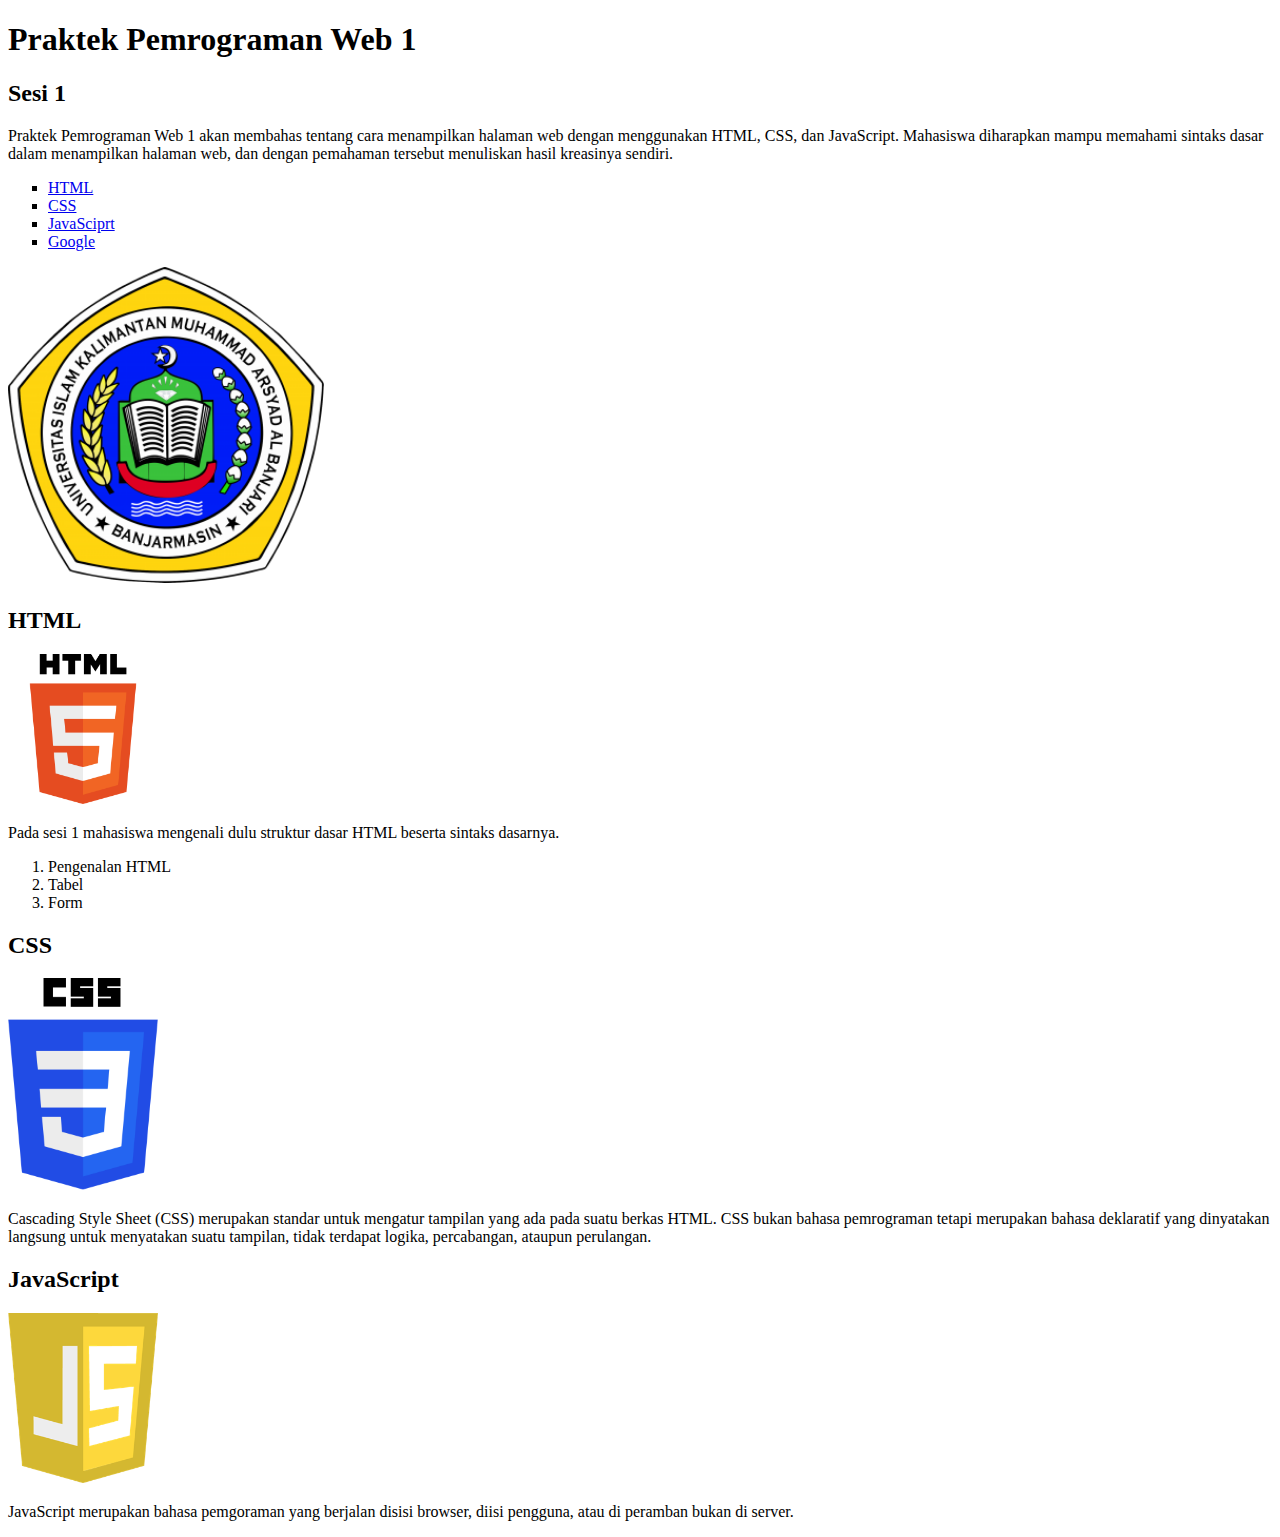
<file: sesi-1/index.html>
<!DOCTYPE html>
<html lang="en">
<head>
    <meta charset="UTF-8">
    <meta name="viewport" content="width=device-width, initial-scale=1.0">
    <title>Document</title>
</head>
<body>
    <h1>Praktek Pemrograman Web 1</h1>
    <h2>Sesi 1</h2>
    <p>Praktek Pemrograman Web 1 akan membahas tentang cara menampilkan halaman web dengan menggunakan HTML, CSS, dan JavaScript. Mahasiswa diharapkan mampu memahami sintaks dasar dalam menampilkan halaman web, dan dengan pemahaman tersebut menuliskan hasil kreasinya sendiri.</p>
    
    <ul style="list-style-type: square;">
        <li><a href="#html">HTML</a></li>
        <li><a href="#css">CSS</a></li>
        <li><a href="#javascript">JavaSciprt</a></li>
        <li><a href="https://google.com" target="_blank">Google</a></li>
    </ul>

    <img src="logo-uniska.png" width="25%" height="25%" alt="Logo Uniska">
    
    <h2 id="html">HTML</h2>
    <img src="logo-html-5.png" alt="HTML" width="150px">
    <p>Pada sesi 1 mahasiswa mengenali dulu struktur dasar HTML beserta sintaks dasarnya.</p>

    <ol>
        <li>Pengenalan HTML</li>
        <li>Tabel</li>
        <li>Form</li>
    </ol>

    <h2 id="CSS">CSS</h2>
    <img src="logo-css.png" alt="CSS" width="150px">
    <p>Cascading Style Sheet (CSS) merupakan standar untuk mengatur tampilan yang ada pada suatu berkas HTML. CSS bukan bahasa pemrograman tetapi merupakan bahasa deklaratif yang dinyatakan langsung untuk menyatakan suatu tampilan, tidak terdapat logika, percabangan, ataupun perulangan.</p>

    <h2 id="javascript">JavaScript</h2>
    <img src="logo-js.png" alt="JavaScript" width="150px">
    <p>JavaScript merupakan bahasa pemgoraman yang berjalan disisi browser, diisi pengguna, atau di peramban bukan di server.</p>

</body>
</html>
</file>
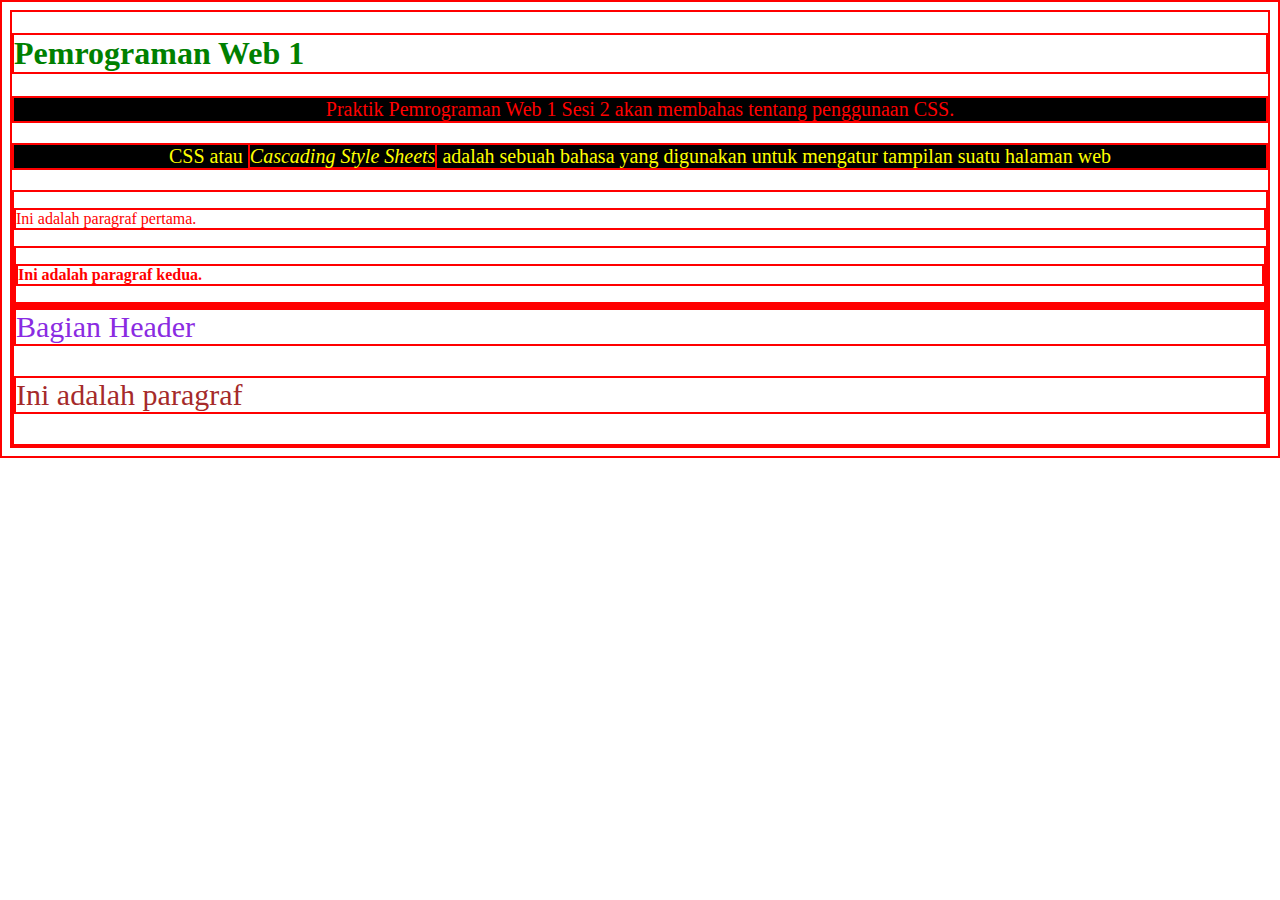
<file: sesi-2/index.html>
<!DOCTYPE html>
<html lang="en">
<head>
    <meta charset="UTF-8">
    <meta name="viewport" content="width=device-width, initial-scale=1.0">
    <title>Document</title>
    <style>
        * {
            color: blue;
            border: 2px solid red;
        }

        h1 {
            color: green;
        }

        .teks-merah,
        #teks-kuning {
            font-size: 20px;
            text-align: center;
            background-color: black;
        }

        .teks-merah {
            color: red;
        }

        #teks-kuning {
            color: yellow;
        }

        div p {
            color: red;
        }

        div > div > p {
            font-weight: bold;
        }

        .subbagian {
            font-size: 30px;
        }

        .subbagian.header {
            color: blueviolet;
        }

        .subbagian#teks {
            color: brown;
        }

        p:hover {
            background-color: aqua;
        }
    </style>
</head>
<body>
    <h1>Pemrograman Web 1</h1>
    <p class="teks-merah">Praktik Pemrograman Web 1 Sesi 2 akan membahas tentang penggunaan CSS.</p>
    <p id="teks-kuning">CSS atau <i id="teks-kuning">Cascading Style Sheets</i> adalah sebuah bahasa yang digunakan untuk mengatur tampilan suatu halaman web</p>

    <div>
        <p>Ini adalah paragraf pertama.</p>
        <div>
            <p>Ini adalah paragraf kedua.</p>
        </div>
    </div>

    <div>
        <div class="subbagian header">Bagian Header</div>
        <p class="subbagian" id="teks">Ini adalah paragraf</p>
    </div>
</body>
</html>
</file>
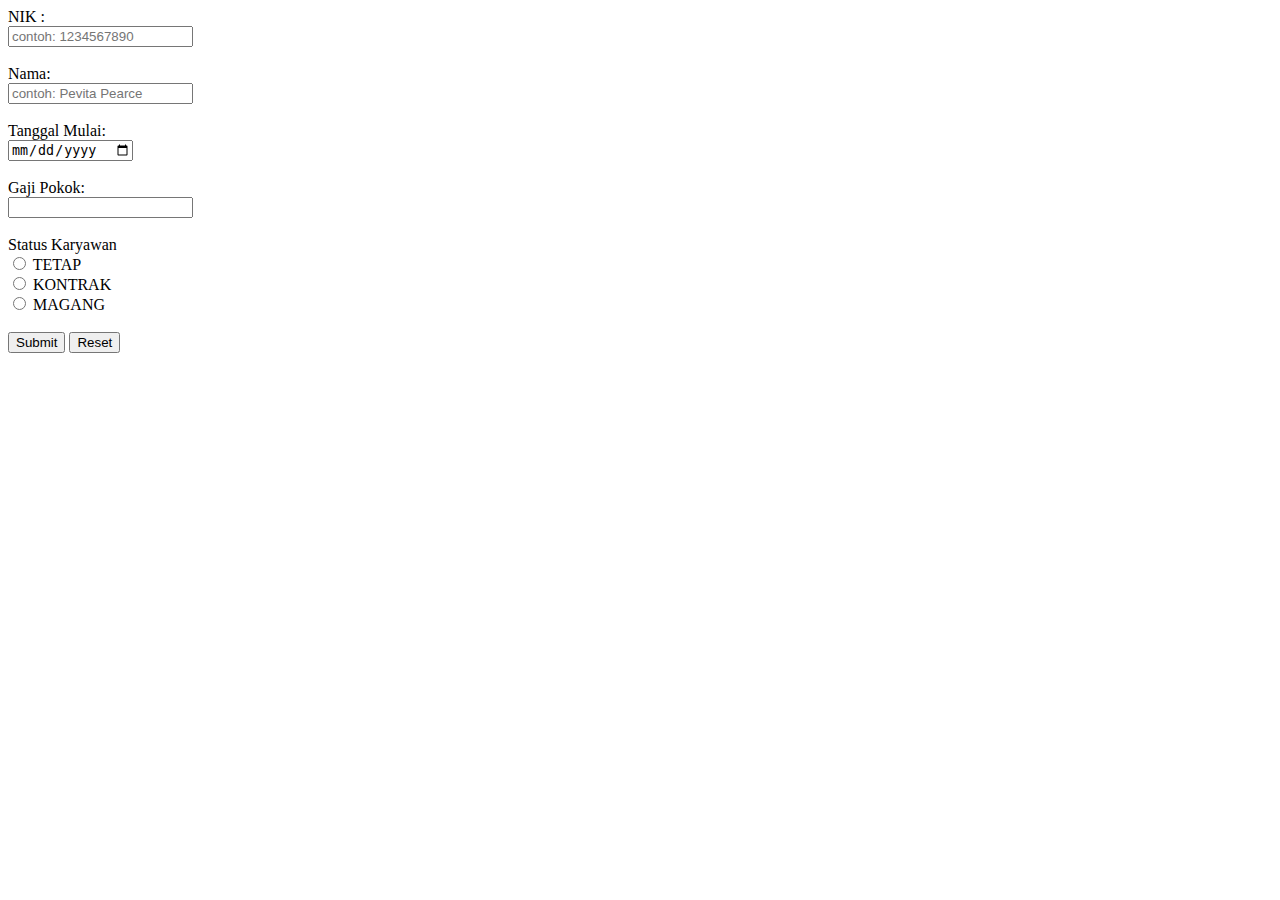
<file: sesi-3/index.html>
<!DOCTYPE html>
<html lang="en">
<head>
    <meta charset="UTF-8">
    <meta name="viewport" content="width=device-width, initial-scale=1.0">
    <title>Form dan Input</title>
</head>
<body>
    <form action="">
        <label for="nik">NIK :</label><br>
        <input type="text" name="nik" id="nik" size="20" maxlength="20" required placeholder="contoh: 1234567890"><br><br>

        <label for="nama">Nama:</label><br>
        <input type="text" name="nama" id="nama" required placeholder="contoh: Pevita Pearce"><br><br>

        <label for="tanggal-mulai">Tanggal Mulai:</label><br>
        <input type="date" name="tanggal-mulai" id="tanggal-mulai" required min="2022-01-11"><br><br>

        <label for="gaji-pokok">Gaji Pokok:</label><br>
        <input type="number" name="gaji-pokok" id="gaji-pokok" required min="1000000" step="1000"><br><br>

        <label for="status-karyawan">Status Karyawan</label><br>

        <input type="radio" name="status-karyawan" id="tetap" value="TETAP">
        <label for="tetap">TETAP</label><br>

        <input type="radio" name="status-karyawan" id="kontrak" value="KONTRAK">
        <label for="kontrak">KONTRAK</label><br>

        <input type="radio" name="status-karyawan" id="magang" value="MAGANG">
        <label for="magang">MAGANG</label><br><br>

        <input type="submit" name="btn-submit" id="btn-submit" value="Submit">
        <input type="reset" name="btn-reset" id="btn-reset" value="Reset">
    </form>
</body>
</html>
</file>
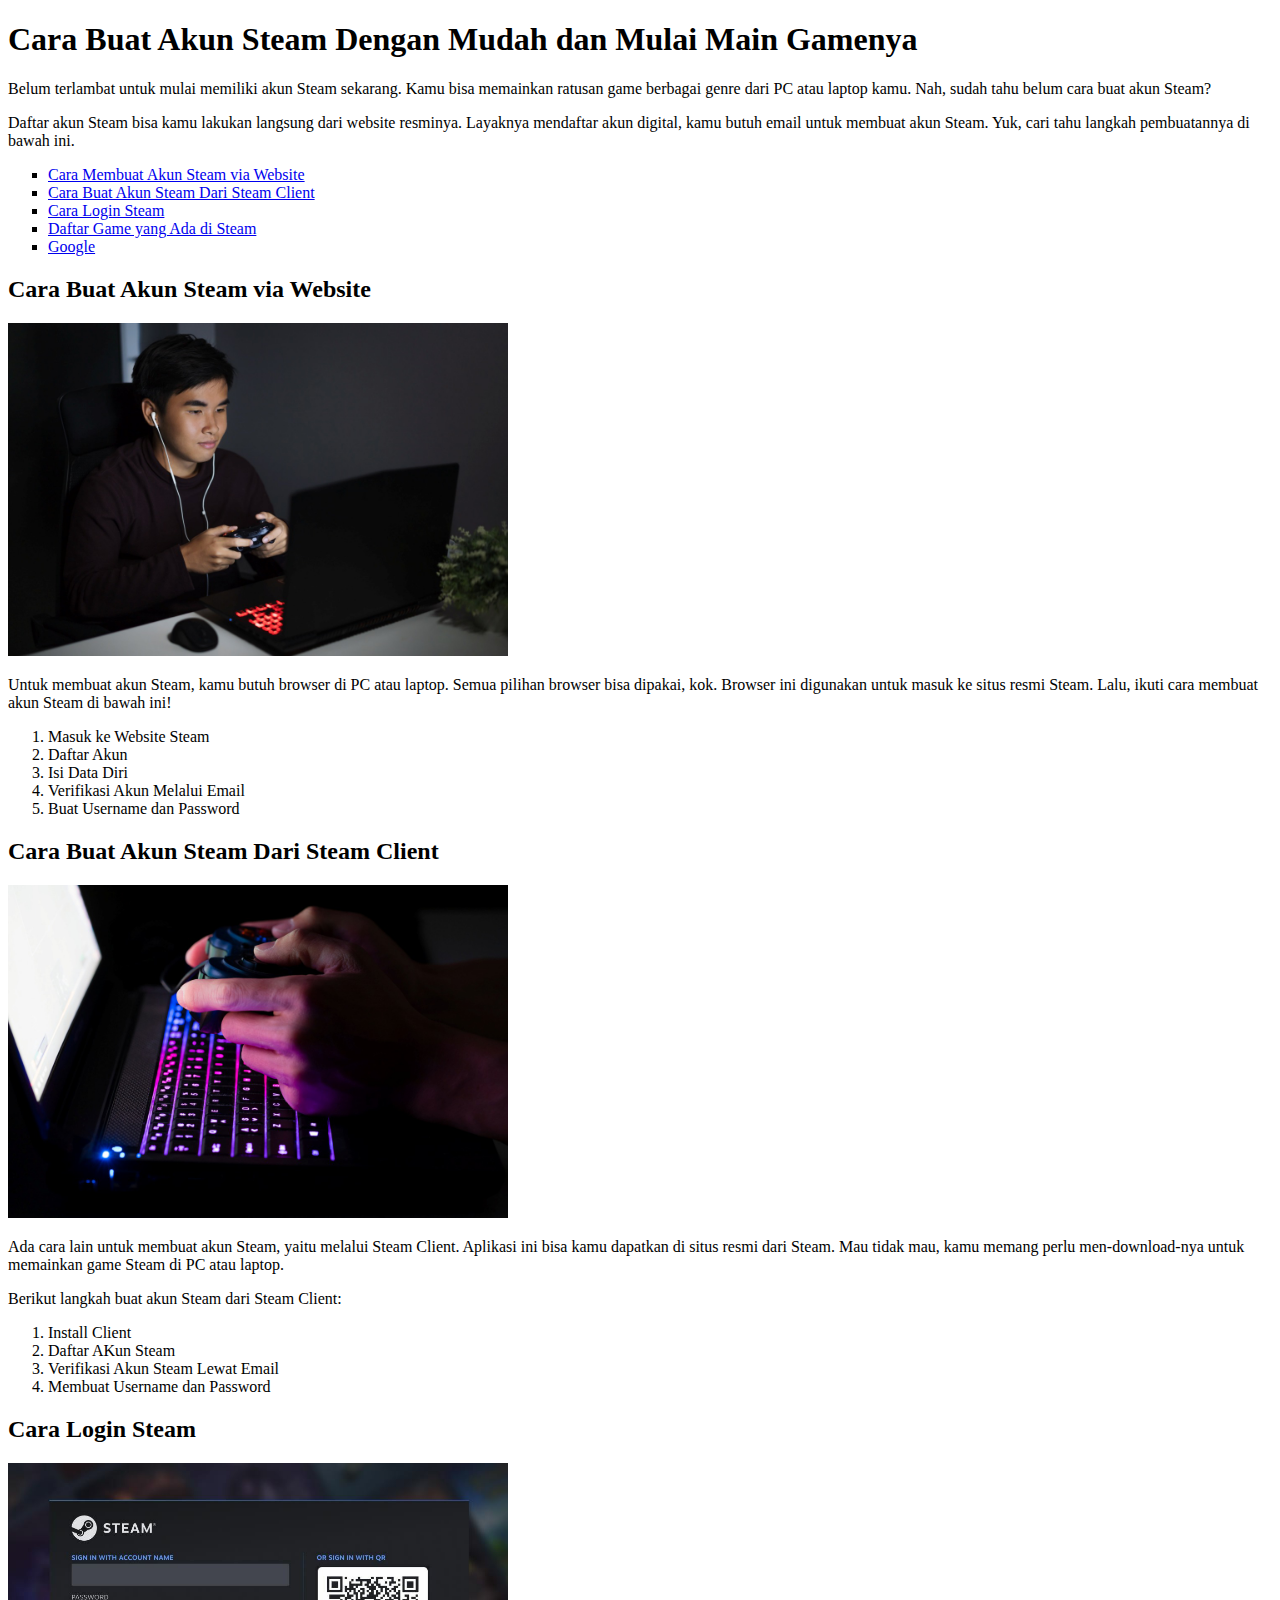
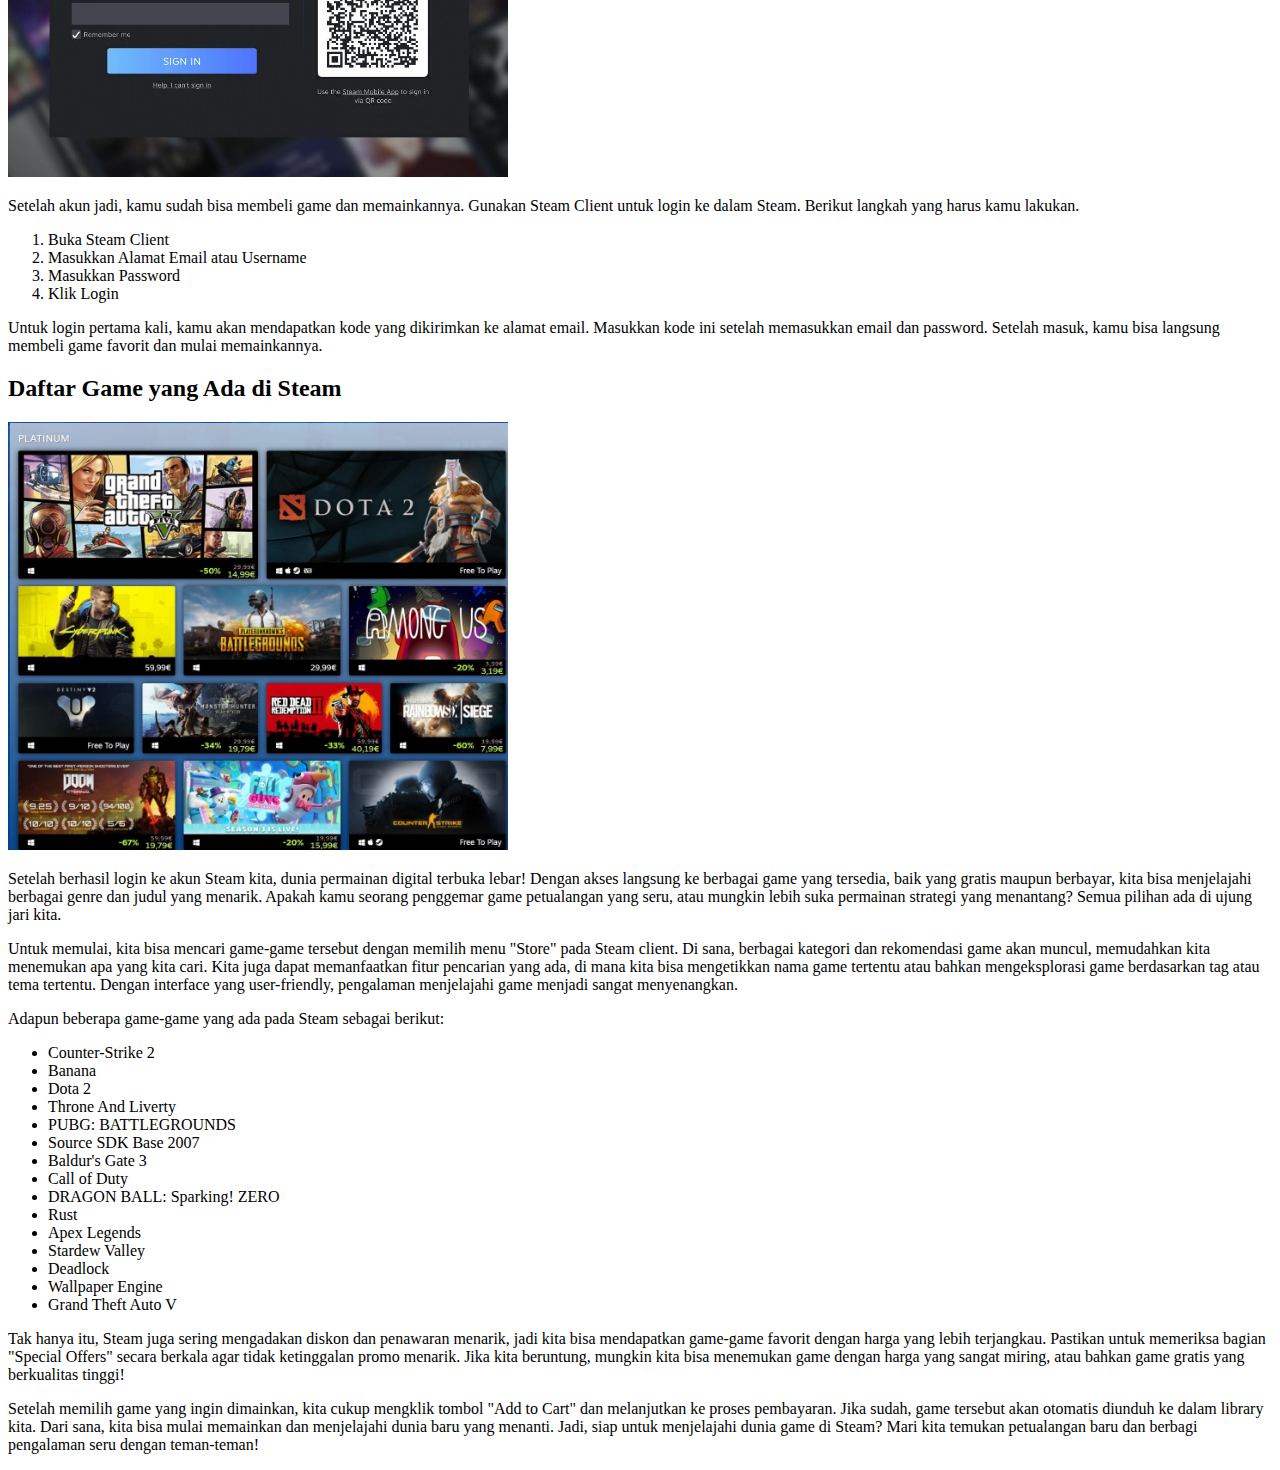
<file: sesi-1/latihan/index.html>
<!DOCTYPE html>
<html lang="en">
<head>
    <meta charset="UTF-8">
    <meta name="viewport" content="width=device-width, initial-scale=1.0">
    <title>Cara Buat Akun Steam</title>
</head>
<body>
    <h1>Cara Buat Akun Steam Dengan Mudah dan Mulai Main Gamenya</h1>

    <p>Belum terlambat untuk mulai memiliki akun Steam sekarang. Kamu bisa memainkan ratusan game berbagai genre dari PC atau laptop kamu. Nah, sudah tahu belum cara buat akun Steam?</p>

    <p>Daftar akun Steam bisa kamu lakukan langsung dari website resminya. Layaknya mendaftar akun digital, kamu butuh email untuk membuat akun Steam. Yuk, cari tahu langkah pembuatannya di bawah ini.</p>

    <ul style="list-style-type: square;">
        <li><a href="#daftarakunviawebsite">Cara Membuat Akun Steam via Website</a></li>
        <li><a href="#daftarakunviaclient">Cara Buat Akun Steam Dari Steam Client</a></li>
        <li><a href="#caralogin">Cara Login Steam</a></li>
        <li><a href="#daftargame">Daftar Game yang Ada di Steam</a></li>
        <li><a href="https://google.com" target="_blank">Google</a></li>
    </ul>

    <h2 id="daftarakunviawebsite">Cara Buat Akun Steam via Website</h2>
    <img src="ilustrasi1.jpg" alt="Ilustrasi1" width="500px">

    <p>Untuk membuat akun Steam, kamu butuh browser di PC atau laptop. Semua pilihan browser bisa dipakai, kok. Browser ini digunakan untuk masuk ke situs resmi Steam. Lalu, ikuti cara membuat akun Steam di bawah ini!</p>

    <ol>
        <li>Masuk ke Website Steam</li>
        <li>Daftar Akun</li>
        <li>Isi Data Diri</li>
        <li>Verifikasi Akun Melalui Email</li>
        <li>Buat Username dan Password</li>
    </ol>

    <h2 id="daftarakunviaclient">Cara Buat Akun Steam Dari Steam Client</h2>
    <img src="ilustrasi2.jpg" alt="Ilustrasi2" width="500px">

    <p>Ada cara lain untuk membuat akun Steam, yaitu melalui Steam Client. Aplikasi ini bisa kamu dapatkan di situs resmi dari Steam. Mau tidak mau, kamu memang perlu men-download-nya untuk memainkan game Steam di PC atau laptop.</p>

    <p>Berikut langkah buat akun Steam dari Steam Client:</p>

    <ol>
        <li>Install Client</li>
        <li>Daftar AKun Steam</li>
        <li>Verifikasi Akun Steam Lewat Email</li>
        <li>Membuat Username dan Password</li>
    </ol>

    <h2 id="caralogin">Cara Login Steam</h2>
    <img src="login-steam.jpg" alt="Login Steam" width="500px">

    <p>Setelah akun jadi, kamu sudah bisa membeli game dan memainkannya. Gunakan Steam Client untuk login ke dalam Steam. Berikut langkah yang harus kamu lakukan.</p>

    <ol>
        <li>Buka Steam Client</li>
        <li>Masukkan Alamat Email atau Username</li>
        <li>Masukkan Password</li>
        <li>Klik Login</li>
    </ol>

    <p>Untuk login pertama kali, kamu akan mendapatkan kode yang dikirimkan ke alamat email. Masukkan kode ini setelah memasukkan email dan password. Setelah masuk, kamu bisa langsung membeli game favorit dan mulai memainkannya.</p>

    <h2 id="daftargame">Daftar Game yang Ada di Steam</h2>
    <img src="game-steam.jpg" alt="Game Steam" width="500px">

    <p>Setelah berhasil login ke akun Steam kita, dunia permainan digital terbuka lebar! Dengan akses langsung ke berbagai game yang tersedia, baik yang gratis maupun berbayar, kita bisa menjelajahi berbagai genre dan judul yang menarik. Apakah kamu seorang penggemar game petualangan yang seru, atau mungkin lebih suka permainan strategi yang menantang? Semua pilihan ada di ujung jari kita.</p>

    <p>Untuk memulai, kita bisa mencari game-game tersebut dengan memilih menu "Store" pada Steam client. Di sana, berbagai kategori dan rekomendasi game akan muncul, memudahkan kita menemukan apa yang kita cari. Kita juga dapat memanfaatkan fitur pencarian yang ada, di mana kita bisa mengetikkan nama game tertentu atau bahkan mengeksplorasi game berdasarkan tag atau tema tertentu. Dengan interface yang user-friendly, pengalaman menjelajahi game menjadi sangat menyenangkan.

    <p>Adapun beberapa game-game yang ada pada Steam sebagai berikut:</p>

    <ul>
        <li>Counter-Strike 2</li>
        <li>Banana</li>
        <li>Dota 2</li>
        <li>Throne And Liverty</li>
        <li>PUBG: BATTLEGROUNDS</li>
        <li>Source SDK Base 2007</li>
        <li>Baldur's Gate 3</li>
        <li>Call of Duty</li>
        <li>DRAGON BALL: Sparking! ZERO</li>
        <li>Rust</li>
        <li>Apex Legends</li>
        <li>Stardew Valley</li>
        <li>Deadlock</li>
        <li>Wallpaper Engine</li>
        <li>Grand Theft Auto V</li>
    </ul>
        
    <p>Tak hanya itu, Steam juga sering mengadakan diskon dan penawaran menarik, jadi kita bisa mendapatkan game-game favorit dengan harga yang lebih terjangkau. Pastikan untuk memeriksa bagian "Special Offers" secara berkala agar tidak ketinggalan promo menarik. Jika kita beruntung, mungkin kita bisa menemukan game dengan harga yang sangat miring, atau bahkan game gratis yang berkualitas tinggi!
        
    <p>Setelah memilih game yang ingin dimainkan, kita cukup mengklik tombol "Add to Cart" dan melanjutkan ke proses pembayaran. Jika sudah, game tersebut akan otomatis diunduh ke dalam library kita. Dari sana, kita bisa mulai memainkan dan menjelajahi dunia baru yang menanti. Jadi, siap untuk menjelajahi dunia game di Steam? Mari kita temukan petualangan baru dan berbagi pengalaman seru dengan teman-teman!</p>

</body>
</html>
</file>
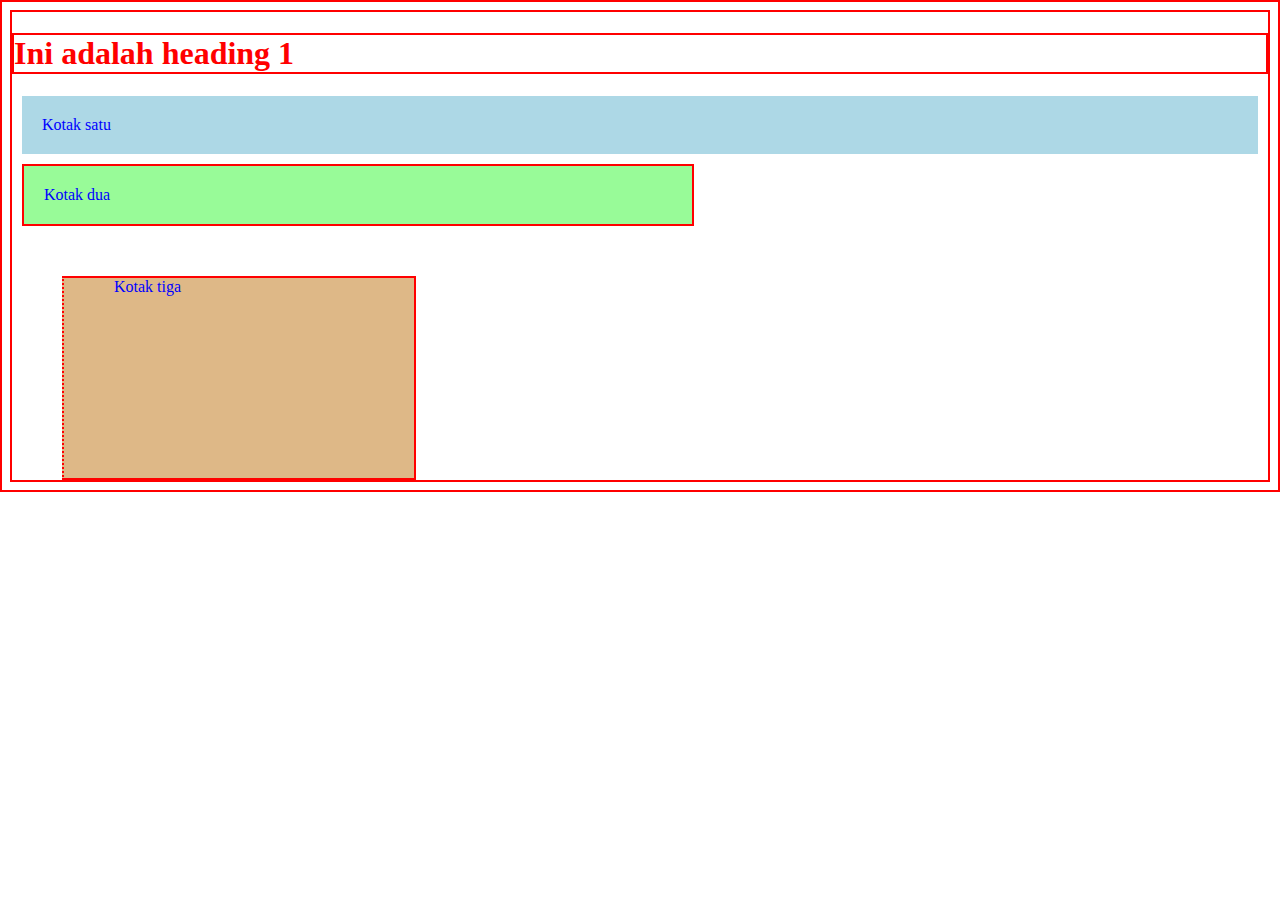
<file: sesi-2/external.html>
<!DOCTYPE html>
<html lang="en">
<head>
    <meta charset="UTF-8">
    <meta name="viewport" content="width=device-width, initial-scale=1.0">
    <title>Document</title>
    <link rel="stylesheet" href="style.css">
</head>
<body>
    <h1>Ini adalah heading 1</h1>

    <div class="kotak-satu">Kotak satu</div>

    <div class="kotak-dua">Kotak dua</div>

    <div class="kotak-tiga">Kotak tiga</div>
</body>
</html>
</file>
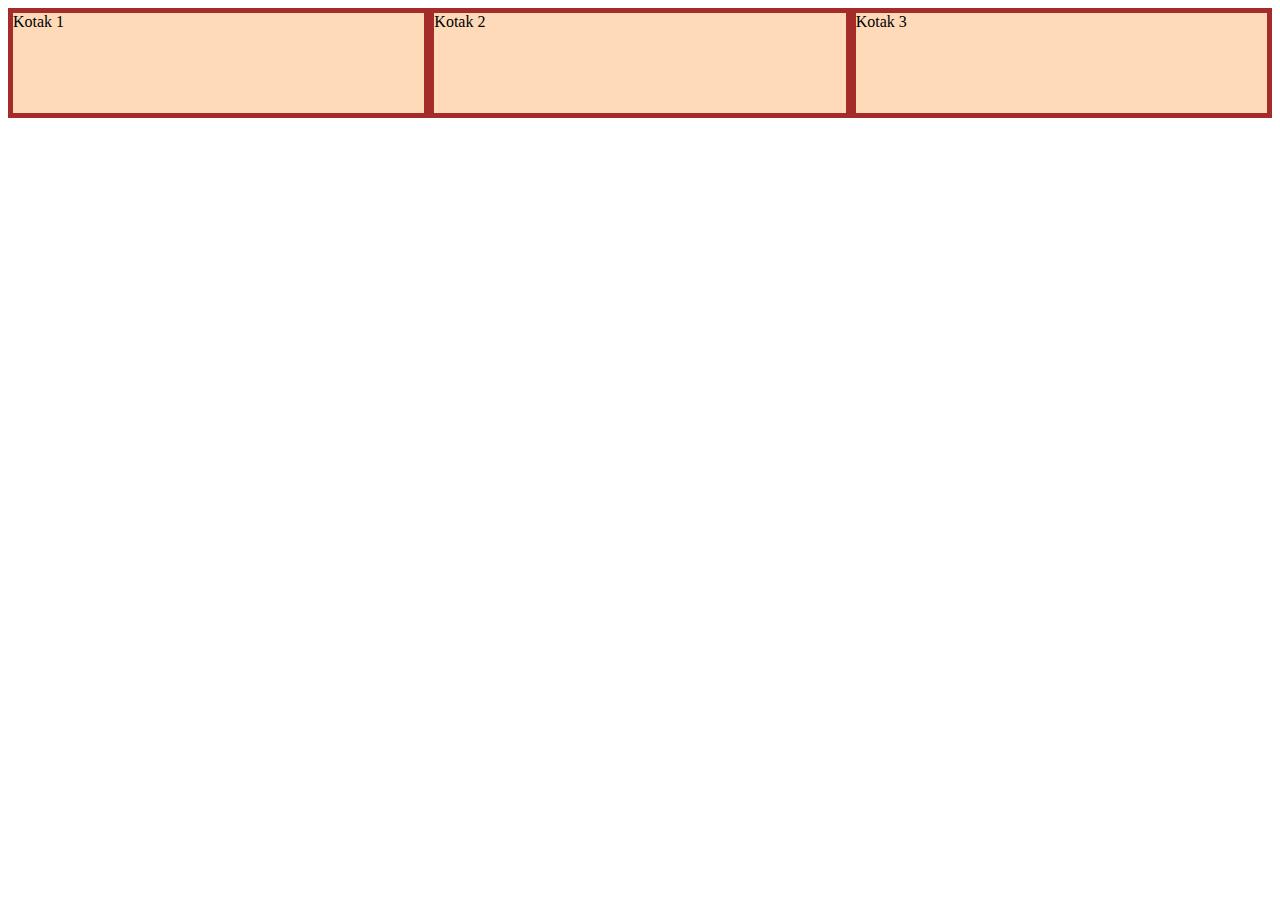
<file: sesi-2/flex.html>
<!DOCTYPE html>
<html lang="en">
<head>
    <meta charset="UTF-8">
    <meta name="viewport" content="width=device-width, initial-scale=1.0">
    <title>Document</title>
    <link rel="stylesheet" href="flex.css">
</head>
<body>
    <div class="container">
        <div class="satu">Kotak 1</div>
        <div class="dua">Kotak 2</div>
        <div class="tiga">Kotak 3</div>
    </div>
</body>
</html>
</file>
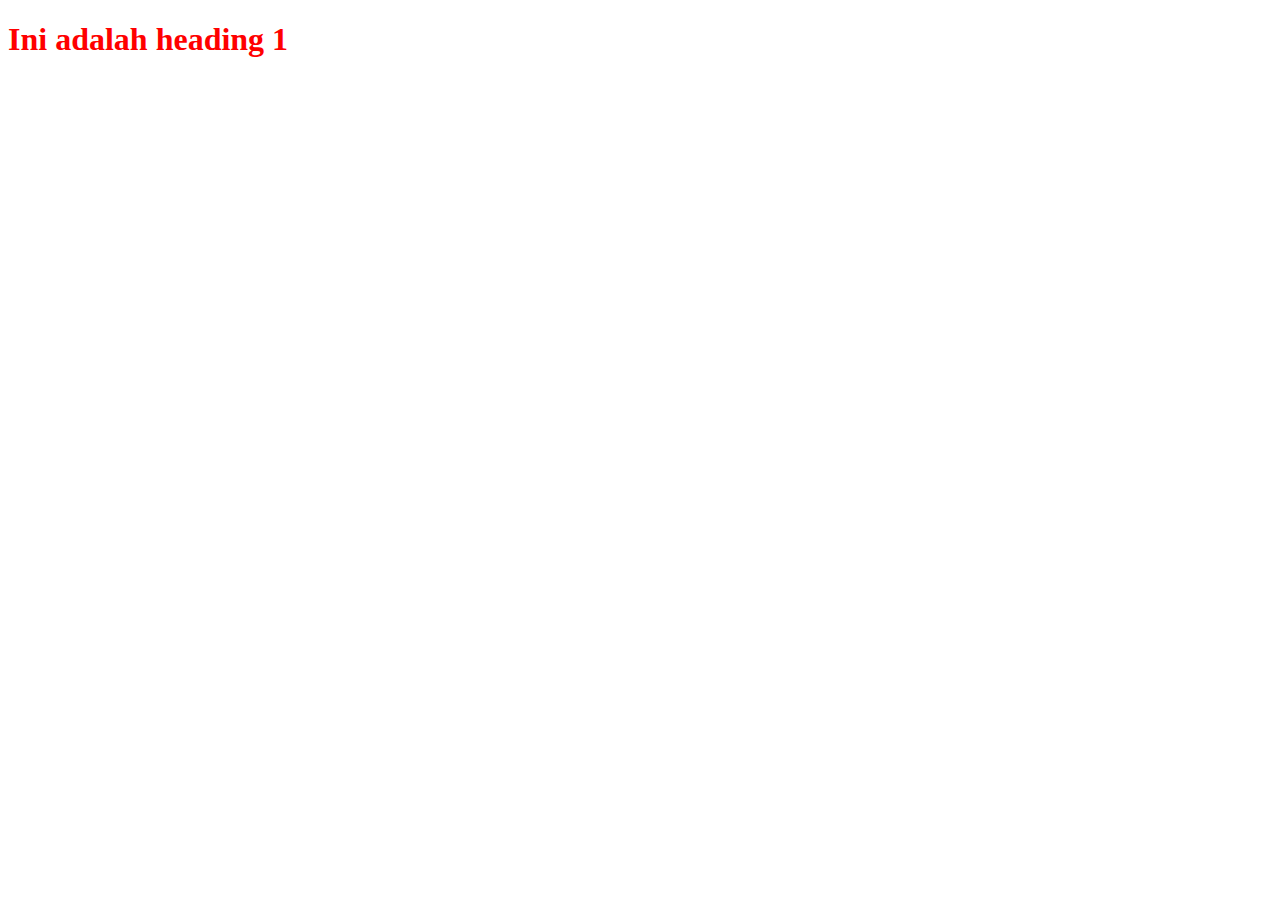
<file: sesi-2/inline.html>
<!DOCTYPE html>
<html lang="en">
<head>
    <meta charset="UTF-8">
    <meta name="viewport" content="width=, initial-scale=1.0">
    <title>Document</title>
</head>
<body>
    <h1 style="color: red;">Ini adalah heading 1</h1>
</body>
</html>
</file>
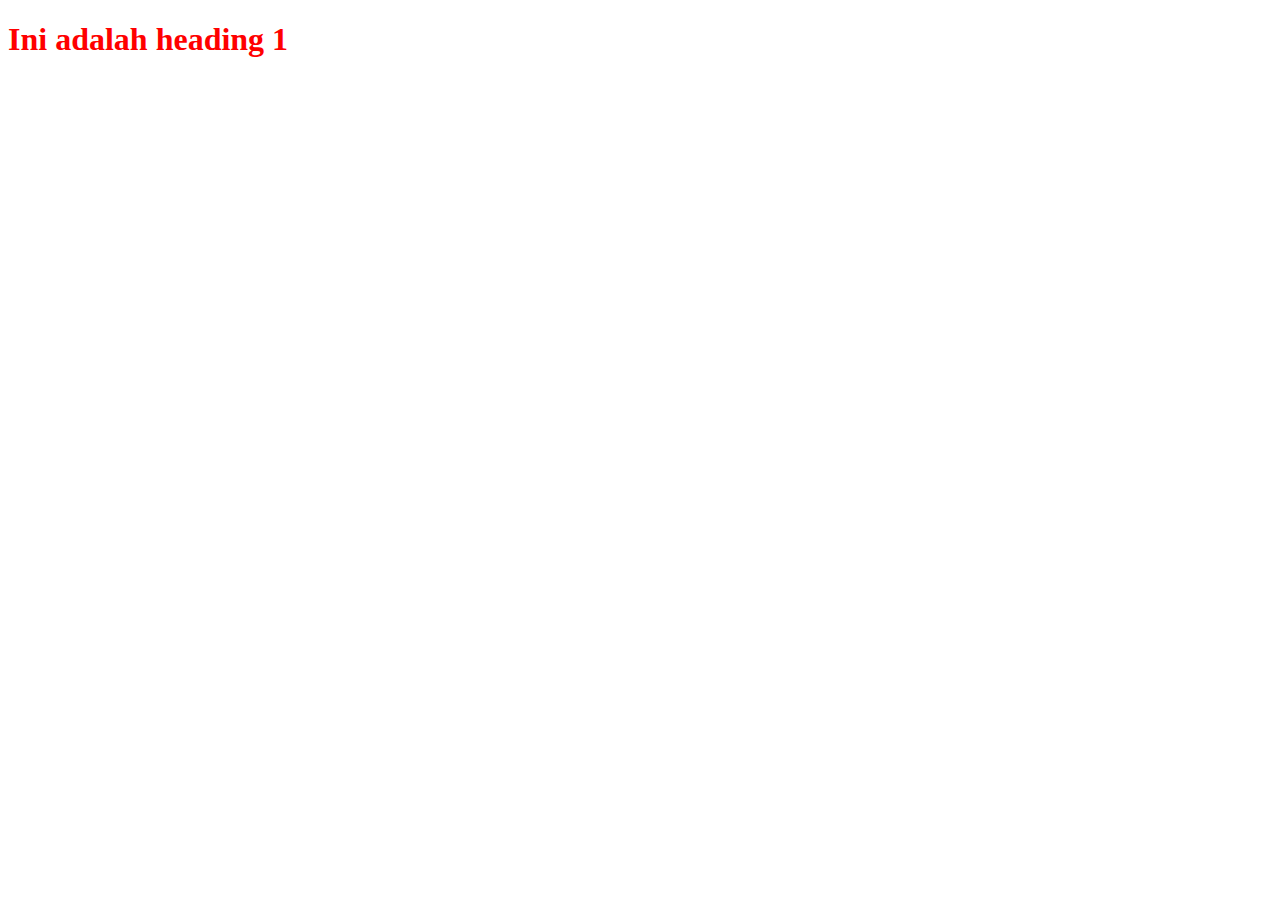
<file: sesi-2/internal.html>
<!DOCTYPE html>
<html lang="en">
<head>
    <meta charset="UTF-8">
    <meta name="viewport" content="width=device-width, initial-scale=1.0">
    <title>Document</title>
    <style>
        h1 {
            color: red;
        }
    </style>
</head>
<body>
    <h1>Ini adalah heading 1</h1>
</body>
</html>
</file>
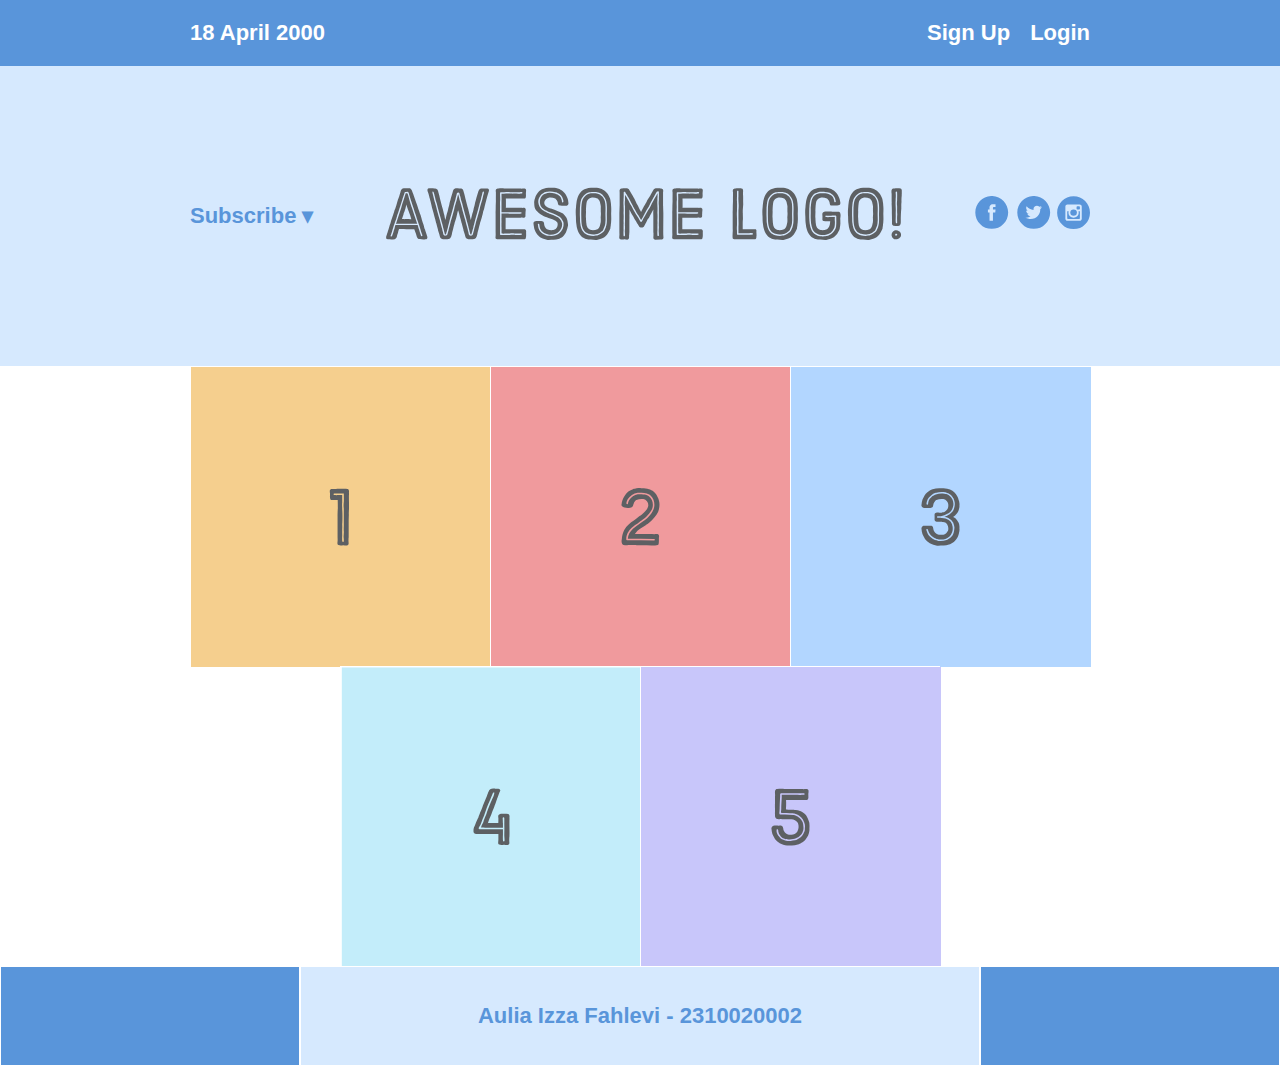
<file: sesi-2/landingpage.html>
<!DOCTYPE html>
<html lang="en">
<head>
    <meta charset="UTF-8">
    <meta name="viewport" content="width=device-width, initial-scale=1.0">
    <title>Landing Page</title>
    <link rel="stylesheet" href="styles.css">
</head>
<body>
    <div class="menu-container">
        <div class="menu">
            <div class="date">18 April 2000</div>
            <div class="links">
                <div class="signup">Sign Up</div>
                <div class="login">Login</div>
            </div>
        </div>
    </div>

    <div class="header-container">
        <div class="header">
            <div class="subscribe">Subscribe &#9662;</div>
            <div class="logo"><img src="images/awesome-logo.svg" alt="logo"></div>
            <div class="social"><img src="images/social-icons.svg" alt="social"></div>
        </div>
    </div>

    <div class="photo-grid-container">
        <div class="photo-grid">
            <div class="photo-grid-item">
                <img src="images/one.svg" alt="icon-satu">
            </div>
            <div class="photo-grid-item">
                <img src="images/two.svg" alt="icon-dua">
            </div>
            <div class="photo-grid-item">
                <img src="images/three.svg" alt="icon-tiga">
            </div>
            <div class="photo-grid-item">
                <img src="images/four.svg" alt="icon-empat">
            </div>
            <div class="photo-grid-item">
                <img src="images/five.svg" alt="icon-lima">
            </div>
        </div>        
    </div>

    <div class="footer">
        <div class="footer-item footer-one"></div>
        <div class="footer-item footer-two">Aulia Izza Fahlevi - 2310020002</div>
        <div class="footer-item footer-three"></div>
    </div>
</body>
</html>
</file>
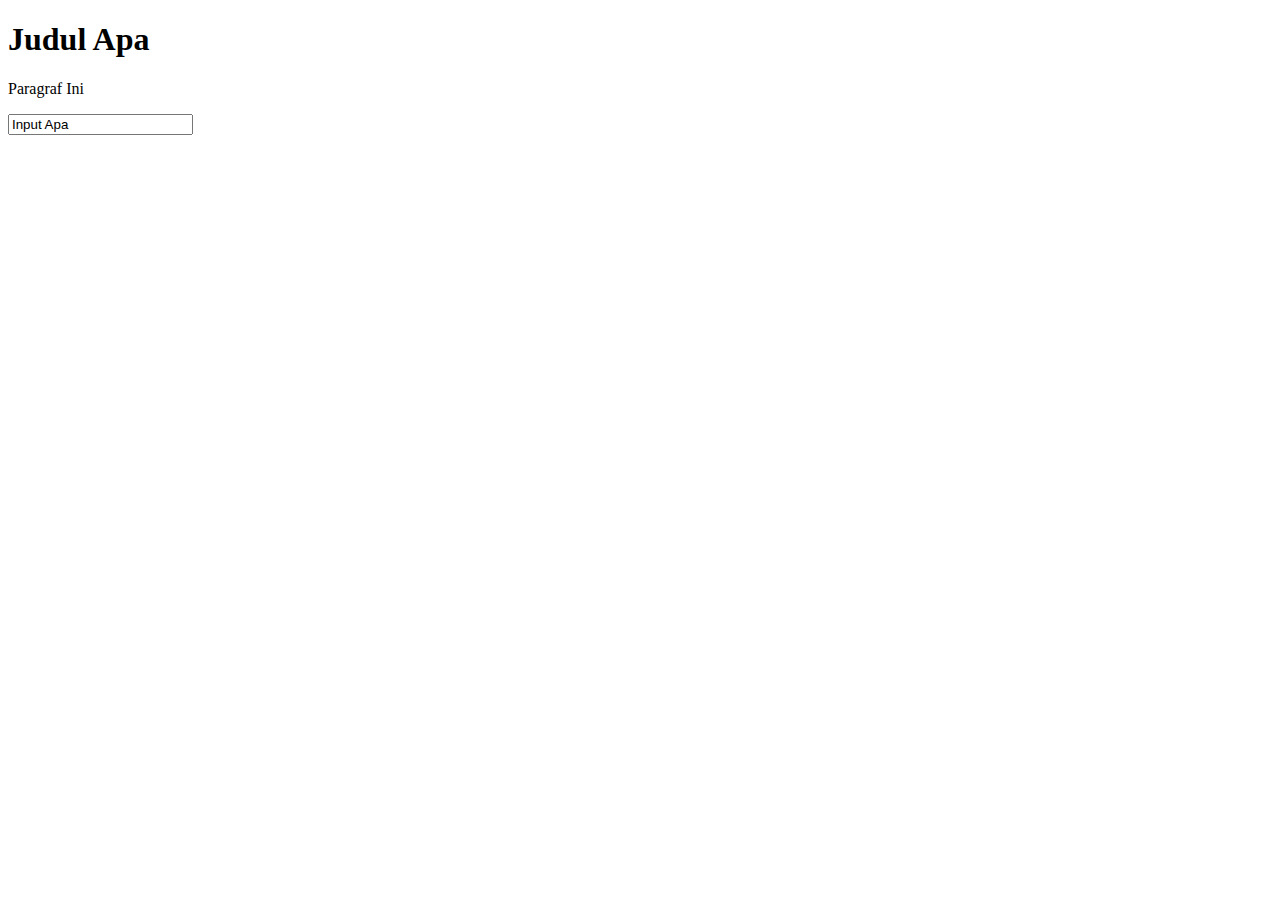
<file: sesi-3/belajardom.html>
<!DOCTYPE html>
<html lang="en">
<head>
    <meta charset="UTF-8">
    <meta name="viewport" content="width=device-width, initial-scale=1.0">
    <title>Belajar DOM</title>
</head>
<body>
    <h1 id="uji-heading"></h1>
    <p id="uji-paragraf"></p>
    <input type="text" name="uji-input" id="uji-input">

    <script>
        document.getElementById('uji-heading').innerHTML = "Judul Apa";
        document.getElementById('uji-paragraf').innerHTML = "Paragraf Ini";
        document.getElementById('uji-input').value = "Input Apa";
    </script>
</body>
</html>
</file>
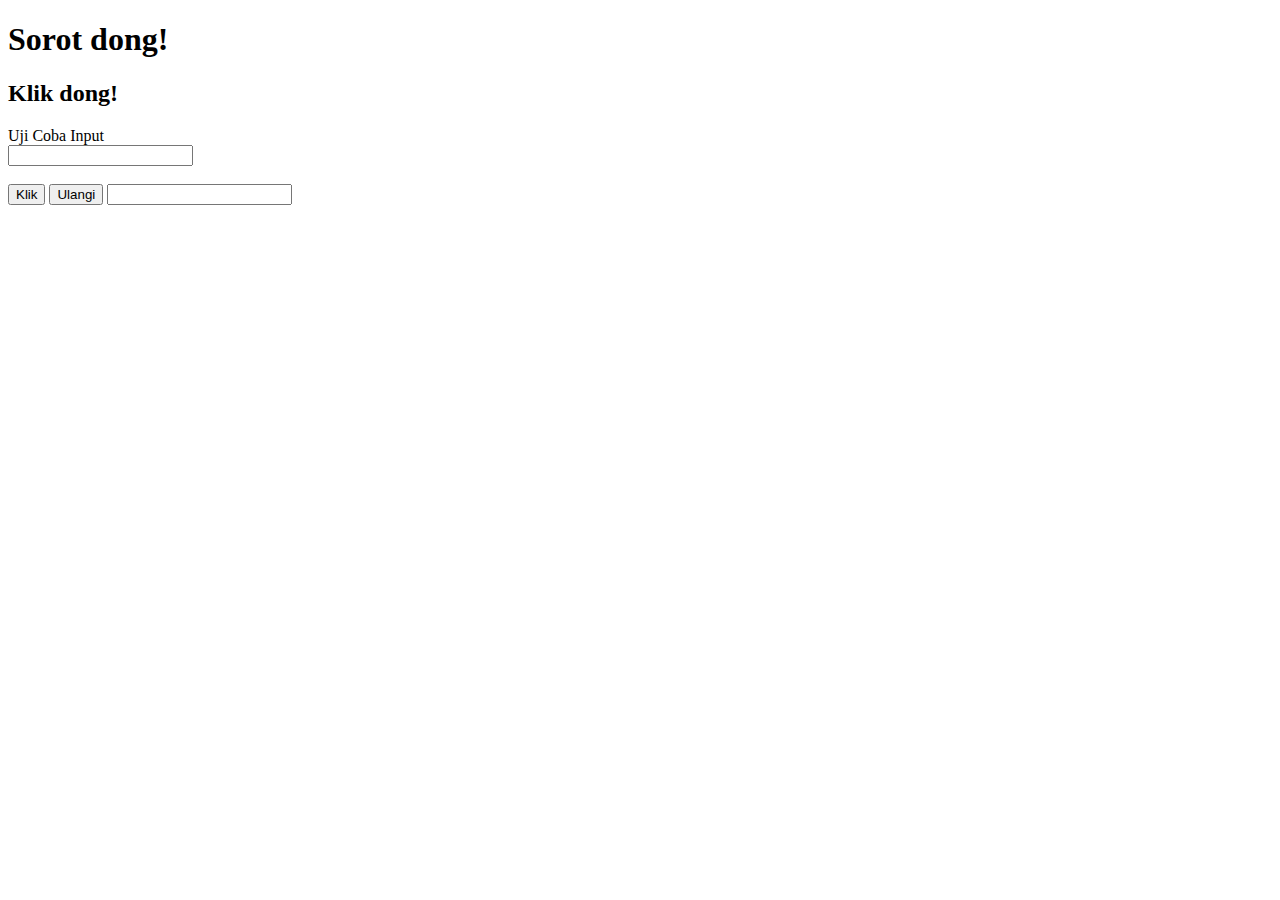
<file: sesi-3/domevent.html>
<!DOCTYPE html>
<html lang="en">
<head>
    <meta charset="UTF-8">
    <meta name="viewport" content="width=, initial-scale=1.0">
    <title>Document</title>
</head>
<body>
    <h1 id="uji-heading"
    onmouseover="sorot(this)"
    onmouseout="keluarSorot(this)">
        Sorot dong!
    </h1>

    <h2 id="uji-klik" onmousedown="tahan(this)" onmouseup="lepas(this)">
        Klik dong!
    </h2>

    <label for="uji-input">Uji Coba Input</label><br>
    <input type="text" id="uji-input"><br>
    <span id="uji-span"></span><br>
    <button onclick="klik()">Klik</button>
    <button onclick="ulangi()">Ulangi</button>
    <input type="text" id="uji-input" onkeyup="tiru()"><br>

    <script>
        function sorot(obj){
            obj.innerHTML = "Sudah disorot";
        }
        function keluarSorot(obj){
            obj.innerHTML = "Sorot lagi dong!";
        }
        function tahan(obj){
            obj.innerHTML = "Lepasin...";
        }
        function lepas(obj){
            obj.innerHTML = "Klik lagi dong!";
        }
        function klik(){
            valueInput = document.getElementById('uji-input').value;
            document.getElementById('uji-span').innerHTML = valueInput;
            span = document.getElementById('uji-span');

            if (valueInput == ""){
                span.innerHTML = "Inputan Kosong";
                span.style = "color:red";
            } else {
                span.innerHTML = "Input : '"+valueInput+"'";
                span.style = "color:blue";
            }
        }
        function ulangi(){
            document.getElementById('uji-input').value = "";
            document.getElementById('uji-span').innerHTML = "";
            document.getElementById('uji-heading').innerHTML = "Sorot dong!";
            document.getElementById('uji-klik').innerHTML = "Klik dong!";
        }
        function tiru(){
            valueInput = document.getElementById('uji-input').value;
            document.getElementById('uji-span').innerHTML = valueInput;
        }
    </script>
</body> 
</html>
</file>
<file: sesi-2/style.css>
h1 {
    color: red;
}

* {
    color: blue;
    border: 2px solid red;
}

.kotak-satu {
    padding: 20px;
    margin: 10px;
    border: 2px;
    background-color: lightblue;
}

.kotak-dua {
    padding: 20px;
    margin: 10px;
    border: 2px solid red;
    background-color: palegreen;
    max-width: 50%;
}

.kotak-tiga {
    padding-left: 50px;
    margin-top: 50px;
    margin-left: 50px;
    border-left: 2px dotted red;
    background-color: burlywood;
    width: 300px;
    height: 200px;
}
</file>
<file: sesi-2/flex.css>
.container {
    display: flex;
}

.container div {
    background: peachpuff;
    border: 5px solid brown;
    height: 100px;
    flex: 1;
}
</file>
<file: sesi-2/styles.css>
* {
    margin: 0;
    padding: 0;
    box-sizing: border-box;
    font-family: 'Gill Sans', 'Gill Sans MT', Calibri, 'Trebuchet MS', sans-serif;
    font-size: 22px;
    font-weight: bold;
}

.menu-container {
    color: white;
    background-color: #5995DA;
    padding: 20px 0;
    display: flex;
    justify-content: center;
}

.menu {
    /* border: 1px solid white; */
    width: 900px;
    display: flex;
    justify-content: space-between;
}

.links {
    display: flex;
    justify-content: flex-end;
}

.login {
    margin-left: 20px;
}

.header-container {
    color: #5995DA;
    background-color: #D6E9FE;
    display: flex;
    justify-content: center;
}

.header {
    width: 900px;
    height: 300px;
    display: flex;
    justify-content: space-between;
    align-items: center;
}

.photo-grid-container {
    display: flex;
    justify-content: center;
}

.photo-grid {
    width: 900px;
    display: flex;
    justify-content: center;
    flex-wrap: wrap;
    align-items: center;
}

.photo-grid-item {
    border: 1px solid #fff;
    width: 300px;
    height: 300px;
}

.footer {
    display: flex;
    justify-content: space-between;
}

.footer-item {
    border: 1px solid #fff;
    background-color: #D6E9FE;
    height: 100px;
    flex: 1;
}

.footer-one,
.footer-three {
    background-color: #5995DA;
    flex: initial;
    width: 300px;
}

.footer-two {
    color: #5995DA;
    display: flex;
    justify-content: center;
    align-items: center;
}
</file>
